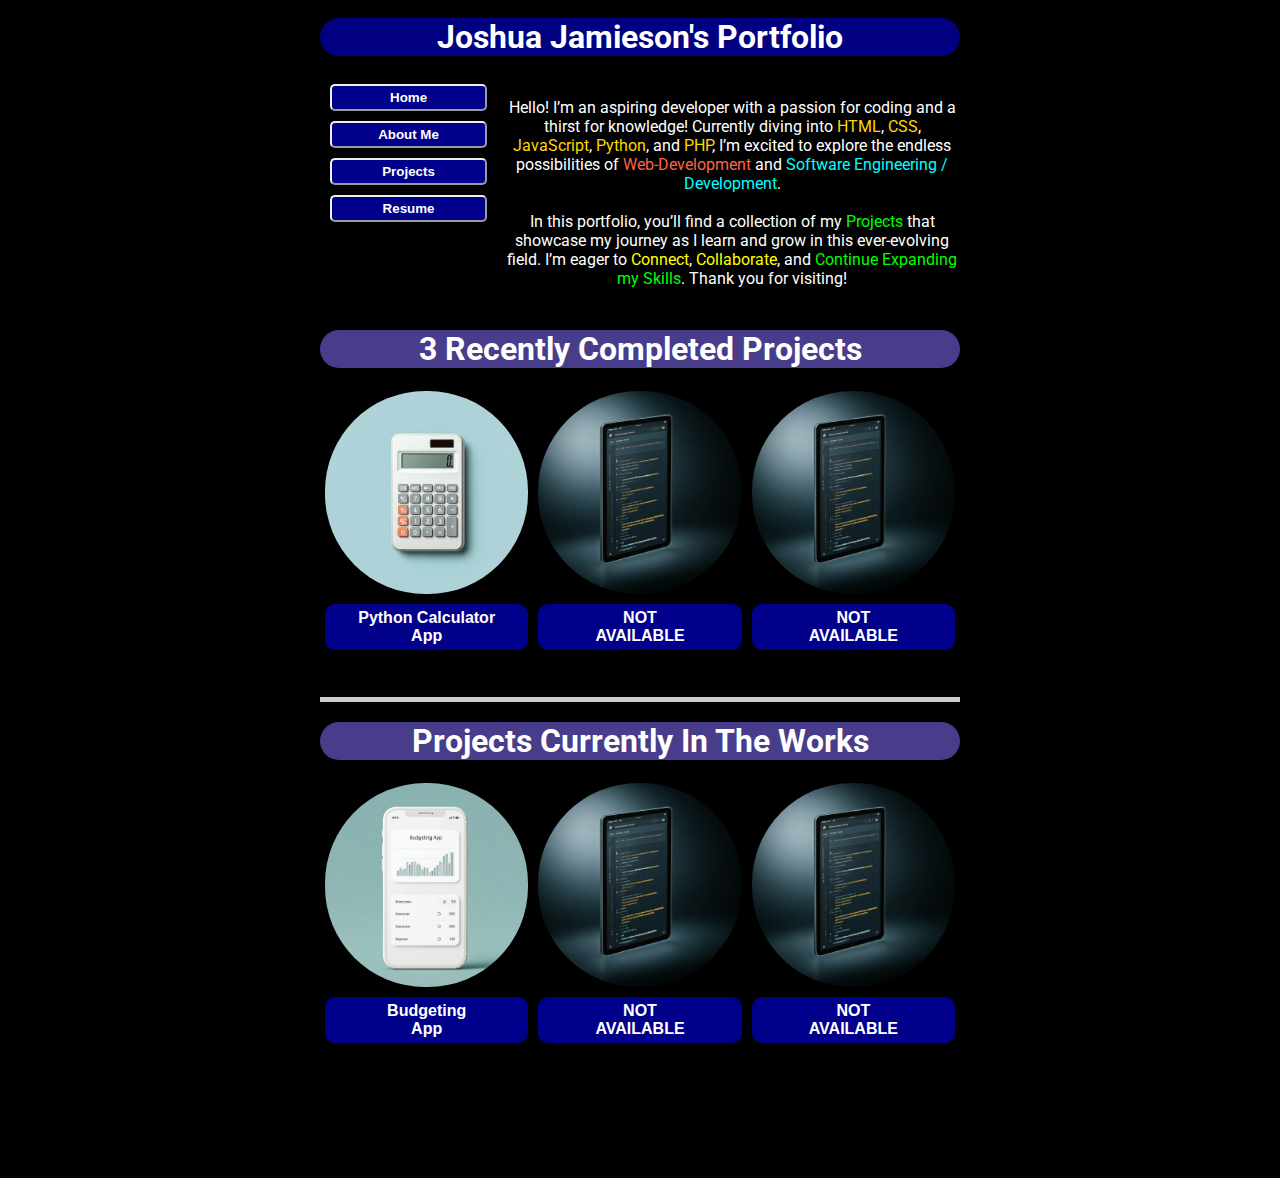
<file: index.html>
<!DOCTYPE html>
<html lang="en">
<head>
    <meta charset="UTF-8">
    <meta name="viewport" content="width=device-width, initial-scale=1.0">

    <link rel="preconnect" href="https://fonts.googleapis.com">
    <link rel="preconnect" href="https://fonts.gstatic.com" crossorigin>
    <link href="https://fonts.googleapis.com/css2?family=Oswald:wght@200..700&display=swap" rel="stylesheet">
    <link rel="preconnect" href="https://fonts.googleapis.com">
    <link rel="preconnect" href="https://fonts.gstatic.com" crossorigin>
    <link href="https://fonts.googleapis.com/css2?family=Roboto:ital,wght@0,100;0,300;0,400;0,500;0,700;0,900;1,100;1,300;1,400;1,500;1,700;1,900&display=swap" rel="stylesheet">


    <link rel="stylesheet" href="CSS/Portfolio_CSS.css">
    <script src="JS/Functions.js" defer></script>
    <title>Joshua Jamieson's Portfolio</title>
</head>
<body>
   
    <br>
    
    <div class="header_div">
        <h1 class="heading1">Joshua Jamieson's Portfolio</h1>
    </div>
    <br>
   
   
    

    <!-- Navigation Window and Quick Description -->
    <div class="over_div">
        
        <div class="side_bar">
            
            <div class="interior_side_bar">
                <button class="button_style" id="Home_Button" onclick="openPage('index.html')">
                    Home</button>
                    <br>
                <button class="button_style" id="AboutMe_Button" onclick="openPage('About_Me.html')">
                    About Me</button>
                    <br>
                <button class="button_style" id="Projects_Button" onclick="openPage('Projects.html')">
                    Projects</button>
                    <br>
                <button class="button_style" id="Resume_Button" onclick="openPage('Resume.html')">
                    Resume</button>
                    <br>
            </div>
        </div>

        <div class="personal_statement_div">
            <p class="text2">
                Hello! I’m an aspiring developer with a passion for 
                coding and a thirst for knowledge! Currently diving 
                into <span id="Highlight">HTML</span>, <span id="Highlight">CSS</span>, <span id="Highlight">JavaScript</span>, <span id="Highlight">Python</span>, and <span id="Highlight">PHP</span>, 
                I’m excited to explore the endless possibilities of <span id="Highlight2">Web-Development</span> and 
                <span id="Highlight3">Software Engineering / Development</span>.
                <br>
                <br>
                In this portfolio, you’ll find a collection of my <span id="Highlight4"> Projects </span> 
                that showcase my journey as I learn and grow in this 
                ever-evolving field. I’m eager to <span id="Highlight5">Connect</span>, <span id="Highlight5">Collaborate</span>, 
                and <span id="Highlight6">Continue Expanding my Skills</span>. Thank you for visiting!
            </p>
        </div>
    </div>
    <br>

    <!-- Projects Recently Completed -->
    <div class="project_header"></div>
        <h1 class="heading2">3 Recently Completed Projects</h1>
    </div>
    <br>
    <!-- Projects -->
    <div class="home_projects_container">
        <div class="project_window" id="project_1">
            <img src="Images/Gemeni-calculator.jfif" alt="Gemeni Generated Calculator">
        </div>
        <br>
        <div class="project_window" id="project_2">
            <img src="Images/Gemini_Generated_Image_i03obxi03obxi03o.jfif" alt="Gemeni Generated Calculator">
        </div>
        <br>
        <div class="project_window" id="project_3">
            <img src="Images/Gemini_Generated_Image_i03obxi03obxi03o.jfif" alt="Gemeni Generated Calculator">
        </div>
    </div>
    <!-- Description -->
    <div class="description_container">
        <div class="project_description" id="desc1">
            <p class="desc_title" id="calc_title">Python Calculator <br> App</p>
        </div>
        <br>
        <div class="project_description" id="desc2">
            <p class="desc_title" id="calc_title">NOT <br>AVAILABLE</p>
        </div>
        <br>
        <div class="project_description" id="desc3">
            <p class="desc_title" id="calc_title">NOT <br>AVAILABLE</p>
        </div>
    </div>
    <br>
<hr>
    <!-- Projects In The Works -->
    <div class="project_header"></div>
        <h1 class="heading2">Projects Currently In The Works</h1>
    </div>
    <br>
    <div class="home_projects_container">
        <div class="project_window" id="project_1">
            <img src="Images/Gemini-Budgeting.jfif" alt="Gemeni Generated Calculator">
        </div>
        <br>
        <div class="project_window" id="project_2">
            <img src="Images/Gemini_Generated_Image_i03obxi03obxi03o.jfif" alt="Gemeni Generated Calculator">
        </div>
        <br>
        <div class="project_window" id="project_3">
            <img src="Images/Gemini_Generated_Image_i03obxi03obxi03o.jfif" alt="Gemeni Generated Calculator">
        </div>
    </div>
    <div class="description_container">
        <div class="project_description" id="desc1">
            <p class="desc_title" id="calc_title">Budgeting <br>App</p>
        </div>
        <br>
        <div class="project_description" id="desc2">
            <p class="desc_title" id="calc_title">NOT <br>AVAILABLE</p>
        </div>
        <br>
        <div class="project_description" id="desc3">
            <p class="desc_title" id="calc_title">NOT <br>AVAILABLE</p>
        </div>
    </div>
    <br>
    <br>
    <br>
    <br>
    <br>
    <br>
    <br>

</body>
</html>
</file>
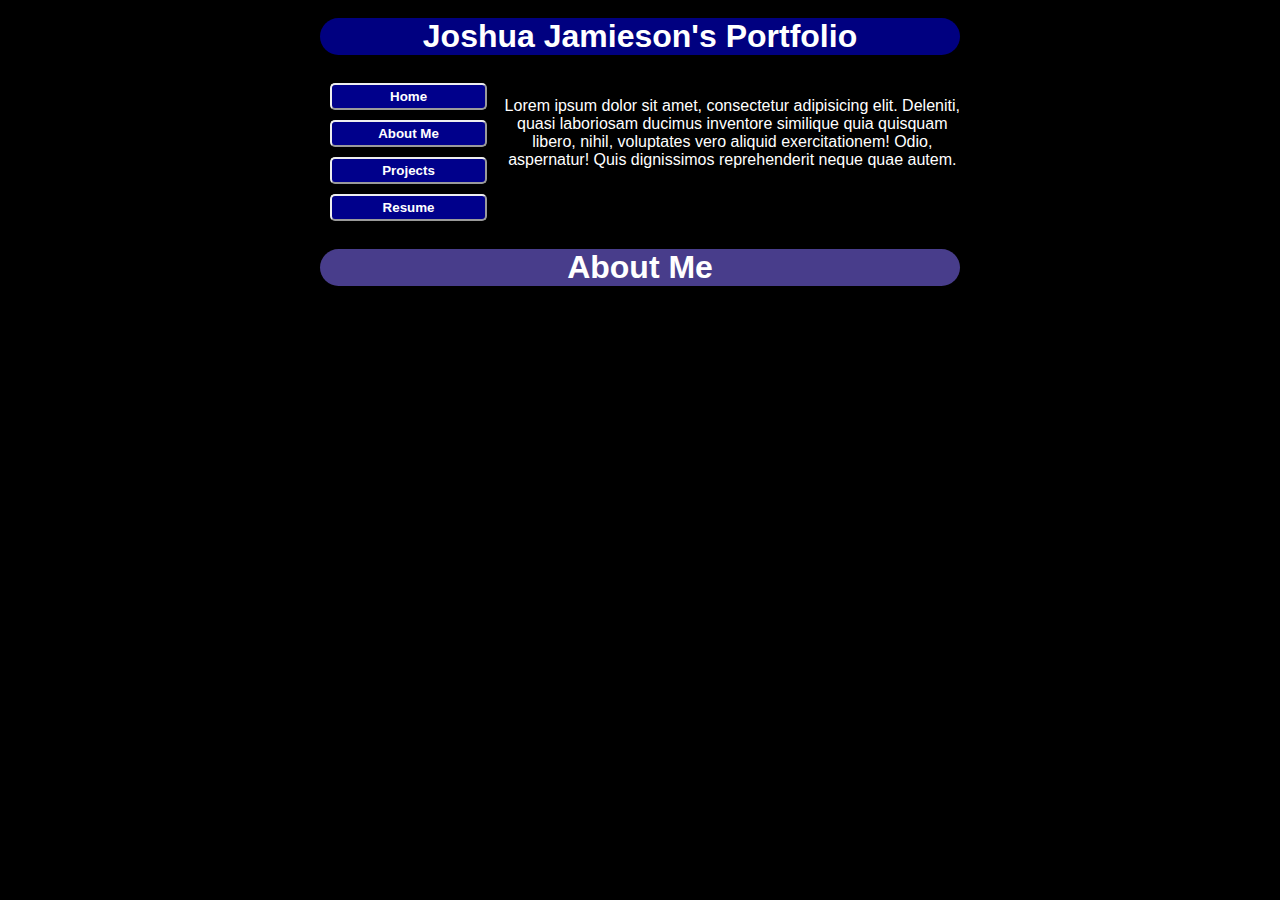
<file: About_Me.html>
<!DOCTYPE html>
<html lang="en">
<head>
    <meta charset="UTF-8">
    <meta name="viewport" content="width=device-width, initial-scale=1.0">
    <link rel="stylesheet" href="CSS/Portfolio_CSS.css">
    <script src="JS/Functions.js" defer></script>
    <title>About Me</title>
</head>
<body>
    <br>
    <div class="header_div"></div>
        <h1 class="heading1">Joshua Jamieson's Portfolio</h1>
    </div>
    <br>
    <!-- Paragraphs -->
    <div class="over_div">
        <div class="side_bar">
            <div class="interior_side_bar">
                <button class="button_style" id="Home_Button" onclick="openPage('index.html')">
                    Home</button>
                    <br>
                <button class="button_style" id="AboutMe_Button" onclick="openPage('About_Me.html')">
                    About Me</button>
                    <br>
                <button class="button_style" id="Projects_Button" onclick="openPage('Projects.html')">
                    Projects</button>
                    <br>
                <button class="button_style" id="Resume_Button" onclick="openPage('Resume.html')">
                    Resume</button>
                    <br>
            </div>
        </div>

        <div class="personal_statement_div">
            <p class="text2">
                Lorem ipsum dolor sit amet, consectetur adipisicing 
                elit. Deleniti, quasi laboriosam ducimus inventore 
                similique quia quisquam libero, nihil, voluptates vero 
                aliquid exercitationem! Odio, aspernatur! 
                Quis dignissimos reprehenderit neque quae autem.
            </p>
        </div>
    </div>
    <br>
    <div class="project_header"></div>
        <h1 class="heading2">About Me</h1>
    </div>
    <div>
        <div>
            <p>Lorem ipsum dolor sit amet consectetur adipisicing elit. 
                Quo at obcaecati ullam deleniti sint rem blanditiis 
                commodi id laboriosam amet enim animi explicabo, non minus
                 ratione nemo incidunt deserunt fugiat.</p>
        </div>
    </div>
</body>
</html>
</file>
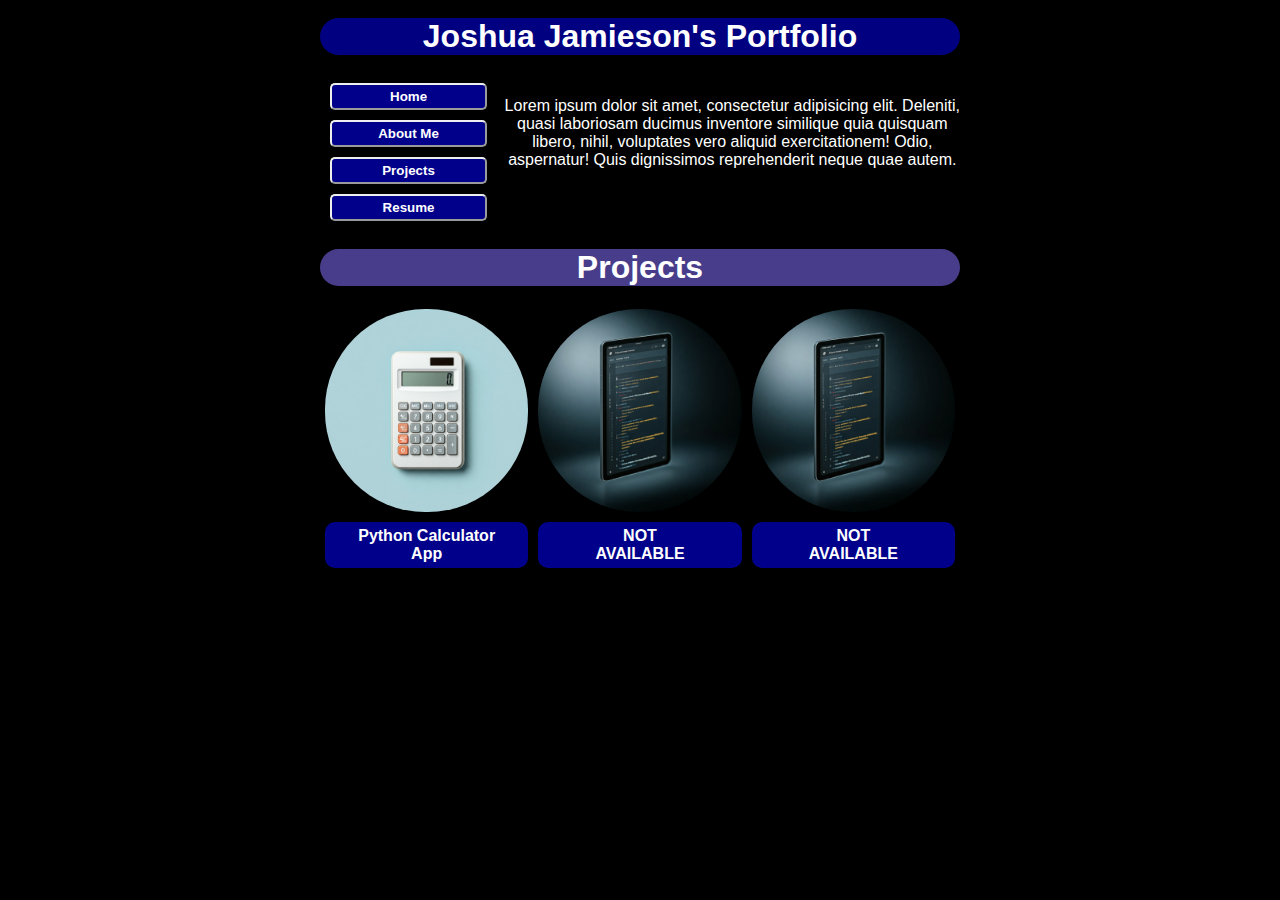
<file: Projects.html>
<!DOCTYPE html>
<html lang="en">
<head>
    <meta charset="UTF-8">
    <meta name="viewport" content="width=device-width, initial-scale=1.0">
    <link rel="stylesheet" href="CSS/Portfolio_CSS.css">
    <script src="JS/Functions.js" defer></script>
    <title>Projects</title>
</head>
<body>
    <br>
    <div class="header_div"></div>
        <h1 class="heading1">Joshua Jamieson's Portfolio</h1>
    </div>
    <br>
    <!-- Paragraphs -->
    <div class="over_div">
        <div class="side_bar">
            <div class="interior_side_bar">
                <button class="button_style" id="Home_Button" onclick="openPage('index.html')">
                    Home</button>
                    <br>
                <button class="button_style" id="AboutMe_Button" onclick="openPage('About_Me.html')">
                    About Me</button>
                    <br>
                <button class="button_style" id="Projects_Button" onclick="openPage('Projects.html')">
                    Projects</button>
                    <br>
                <button class="button_style" id="Resume_Button" onclick="openPage('Resume.html')">
                    Resume</button>
                    <br>
            </div>
        </div>

        <div class="personal_statement_div">
            <p class="text2">
                Lorem ipsum dolor sit amet, consectetur adipisicing 
                elit. Deleniti, quasi laboriosam ducimus inventore 
                similique quia quisquam libero, nihil, voluptates vero 
                aliquid exercitationem! Odio, aspernatur! 
                Quis dignissimos reprehenderit neque quae autem.
            </p>
        </div>
    </div>
    <br>

    <div class="project_header"></div>
        <h1 class="heading2">Projects</h1>
    </div>
    <br>
    <div class="projects_page_main">
        <div class="project_page_projects" id="project_1">
            <img src="Images/Gemeni-calculator.jfif" alt="Gemeni Generated Calculator">
        </div>
        <br>
        <div class="project_page_projects" id="project_2">
            <img src="Images/Gemini_Generated_Image_i03obxi03obxi03o.jfif" alt="Gemeni Generated Calculator">
        </div>
        <br>
        <div class="project_page_projects" id="project_3">
            <img src="Images/Gemini_Generated_Image_i03obxi03obxi03o.jfif" alt="Gemeni Generated Calculator">
        </div>
    </div>

    <div class="description_container">
        <div class="project_description" id="desc1">
            <p class="desc_title" id="calc_title">Python Calculator <br> App</p>
        </div>
        <br>
        <div class="project_description" id="desc2">
            <p class="desc_title" id="calc_title">NOT <br>AVAILABLE</p>
        </div>
        <br>
        <div class="project_description" id="desc3">
            <p class="desc_title" id="calc_title">NOT <br>AVAILABLE</p>
        </div>
    </div>
</body>
</html>
</file>
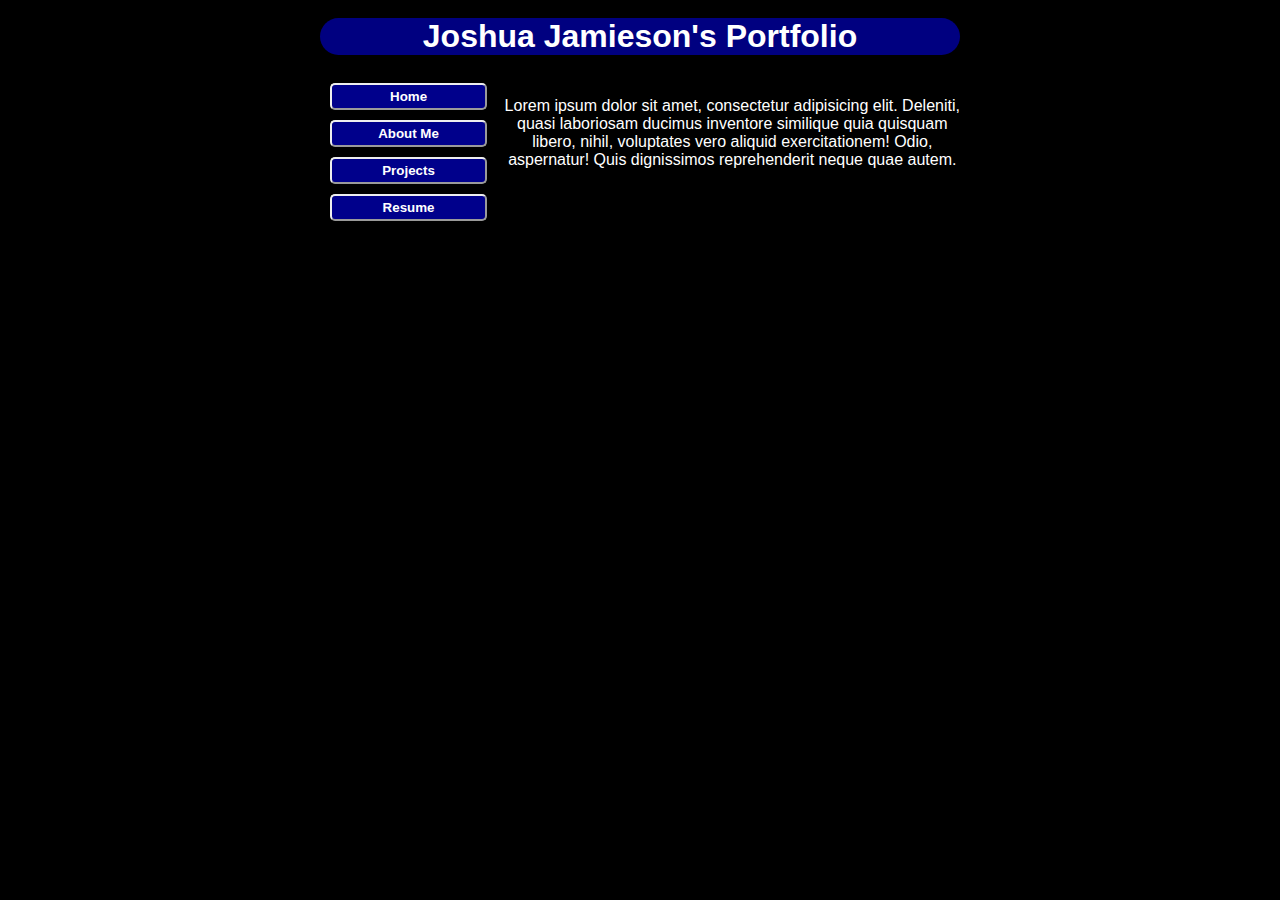
<file: Resume.html>
<!DOCTYPE html>
<html lang="en">
<head>
    <meta charset="UTF-8">
    <meta name="viewport" content="width=device-width, initial-scale=1.0">
    <link rel="stylesheet" href="CSS/Portfolio_CSS.css">
    <script src="JS/Functions.js" defer></script>
    <title>Resume</title>
</head>
<body>
    <br>
    <div class="header_div"></div>
        <h1 class="heading1">Joshua Jamieson's Portfolio</h1>
    </div>
    <br>
    <!-- Paragraphs -->
    <div class="over_div">
        <div class="side_bar">
            <div class="interior_side_bar">
                <button class="button_style" id="Home_Button" onclick="openPage('index.html')">
                    Home</button>
                    <br>
                <button class="button_style" id="AboutMe_Button" onclick="openPage('About_Me.html')">
                    About Me</button>
                    <br>
                <button class="button_style" id="Projects_Button" onclick="openPage('Projects.html')">
                    Projects</button>
                    <br>
                <button class="button_style" id="Resume_Button" onclick="openPage('Resume.html')">
                    Resume</button>
                    <br>
            </div>
        </div>

        <div class="personal_statement_div">
            <p class="text2">
                Lorem ipsum dolor sit amet, consectetur adipisicing 
                elit. Deleniti, quasi laboriosam ducimus inventore 
                similique quia quisquam libero, nihil, voluptates vero 
                aliquid exercitationem! Odio, aspernatur! 
                Quis dignissimos reprehenderit neque quae autem.
            </p>
        </div>
    </div>
</body>
</html>
</file>
<file: CSS/Portfolio_CSS.css>
body{
    width: 50%;
    margin: 0 auto;

    /*background-image: url(../Images/Gemini_Generated_Image_933hr0933hr0933h.jfif);
    background-size: cover;
    background-repeat: no-repeat;
    background-position: center;*/

    background-color: black;

}

.heading1{
    text-align: center;
    background-color: navy;
    color: white;
    width: auto;
    margin: auto;
    border-radius: 5cap;

    font-family: "Roboto", sans-serif;

}
.heading2{
    text-align: center;
    background-color: darkslateblue;
    color: white;
    width: auto;
    margin: auto;
    border-radius: 5cap;

    font-family: "Roboto", sans-serif;

}

.header_div{
    outline: transparent;
    outline-offset: 5px;

}






/* Div's AND  Menu Bar and Buttons */ 
.over_div{
    display: flex;
    width: 100%;
    background-color: black;
    padding: 5px;
    border-radius: 25px;
}
    .personal_statement_div{
        outline: transparent;
        width: 80%;   
    }

        .text2{
            border-radius: 25px;
            padding: 5px;
        
            color: white;
            text-align: center;
            padding: 3px;
            font-family: "Roboto", sans-serif;
        }
        /* Higlights */
        #Highlight{
            color: gold;
        }
        #Highlight2{
            color: tomato;
        }
        #Highlight3{
            color: cyan;
        }
        #Highlight4{
            color: lime;
        }
        #Highlight5{
            color: yellow;
        }
        #Highlight6{
            color: lime;
        }


    .side_bar{ 
        outline: transparent;
        width: 30%;
    }
.interior_side_bar{
    height: auto;
    
}
.menu_bar_div{
    text-align: right;
    background-color: black;
    margin: 5px;
    padding: 0px;
    width: 100%;
    box-sizing: border-box;

}

.button_style{
    margin: 5px;
    width: 90%;
    height: 3vh;
    border: 2px solid;
    border-radius: 5px;
    border-style:outset ;
    
    background-color:darkblue;
    color:white;

    /* Green - #28a745
        Red -  #dc3545
        Secondary Gray - #6c757d 
        Dark Blue - #007BFF
        Dark Green - #28a745
    */

    font-family:sans-serif;
    font-weight: bold;
}

.button_style:hover{
    background-color: #007BFF;
    color: white;
    cursor: pointer;
}
    

/* Top 3 projects */
.home_projects_container{
    display: flex;
    width: 100%;
    
}
img{
    display: block; 
    margin: 0;     
    padding: 0;    
    border: none;  
}
hr{
    border: none;
    height: 5px; 
    background-color: #ccc; 
    margin: 20px 0;
}
.project_window{
    margin: 5px;
}
    #project_1{
        
        width: auto;
        height: auto;
        overflow: hidden;
        box-shadow: 10px 10px 20px rgba(0, 0, 0, 0.5);
        border-radius: 100px;
        
    }
        #project_1 img{
            max-width: 100%;
            max-height: 100%;
            width: auto;
            height: auto;

        }
    #project_2{
        outline: transparent;
        width: auto;
        height: auto;
        overflow: hidden;
        box-shadow: 10px 10px 20px rgba(0, 0, 0, 0.5);
        border-radius: 100px;
    }
        #project_2 img{
            max-width: 100%;
            max-height: 100%;
            width: auto;
            height: auto;

        }
    #project_3{
        outline: transparent;
        width: auto;
        height: auto;
        overflow: hidden;
        box-shadow: 10px 10px 20px rgba(0, 0, 0, 0.5);
        border-radius: 100px;
    }
        #project_3 img{
            max-width: 100%;
            max-height: 100%;
            width: auto;
            height: auto;

        }
.description_container{
    display: flex;
    width: 100%;
}
.project_description{
    margin: 5px;
}
.desc_title{
    background-color: darkblue;
    padding: 5px;
    margin: 0 auto;
    color: white;
    text-align: center;
    border-radius: 10px;

    font-family:sans-serif;
    font-weight: bold;
}
.desc_title:hover{
    background-color:burlywood;
    color: black;
    cursor: pointer;
}
    #desc1{
        outline: transparent;
        width: 33.33%;
        height: 50px;
    }
        
    #desc2{
        outline: transparent;
        width: 33.33%;
    }
    #desc3{
        outline: transparent;
        width: 33.33%;
    }

    /* PROJECT PAGE */
.project_page_projects{
    box-shadow: 10px 10px 20px rgba(0, 0, 0, 1);
    margin: 5px;
}
.projects_page_main{
    display: flex;
    width: 100%;
}
</file>
